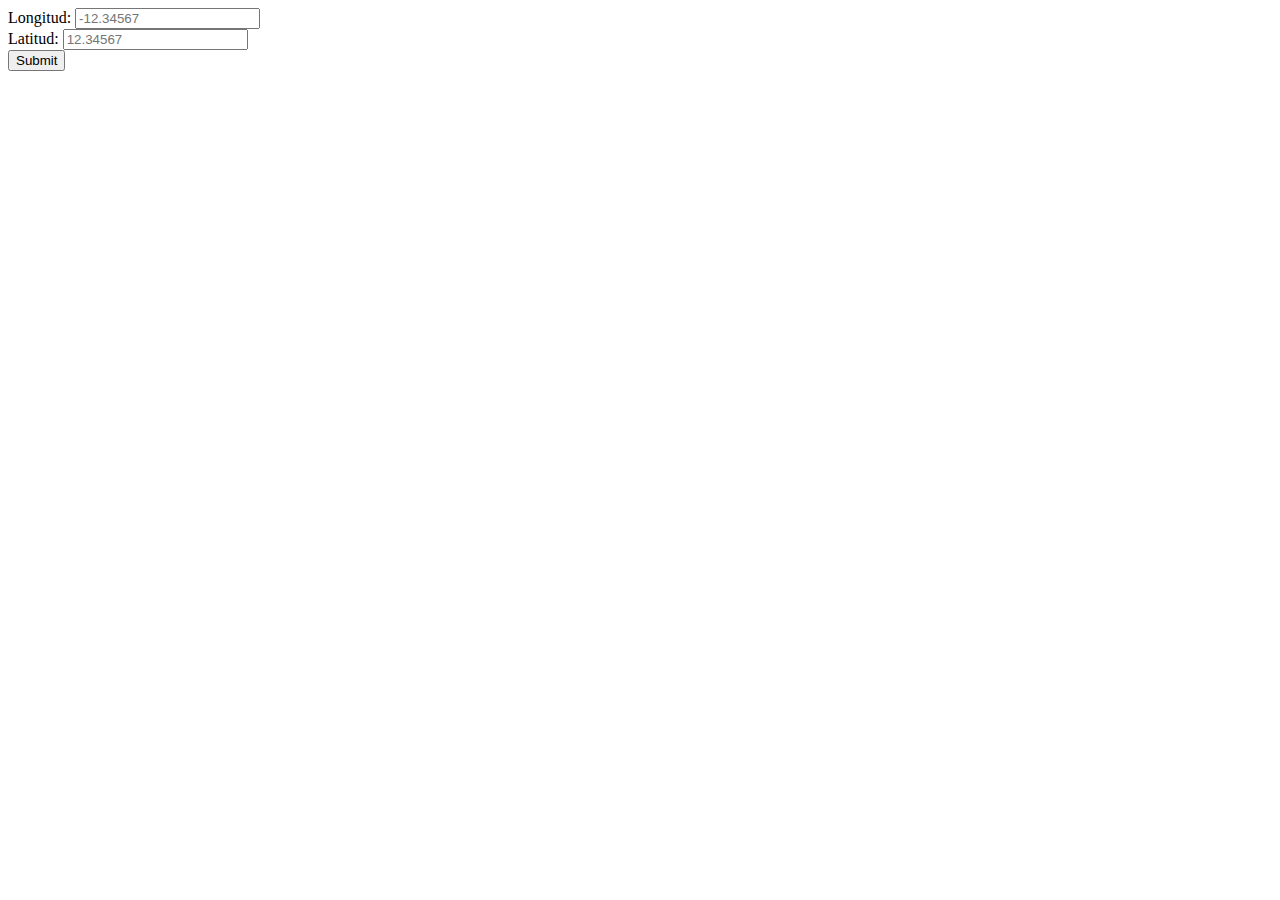
<file: pothole_server/formtest.html>
<!DOCTYPE html>
<html>
	<head>
		<title>Form Test</title>
	</head>
	<body>
		<form name="pothole_coordinates" method="post" action="./add_pothole.php">
			<label for="lng">Longitud:</label>
			<input type="text" id="lng" name="lng" placeholder="-12.34567" />
			<br />
			<label for="lat">Latitud:</label>
			<input type="text" id="lat" name="lat" placeholder="12.34567" />
			<br />
			<input type="submit" name="new_pothole" value="Submit" />
		</form>
	</body>
</html>
</file>
